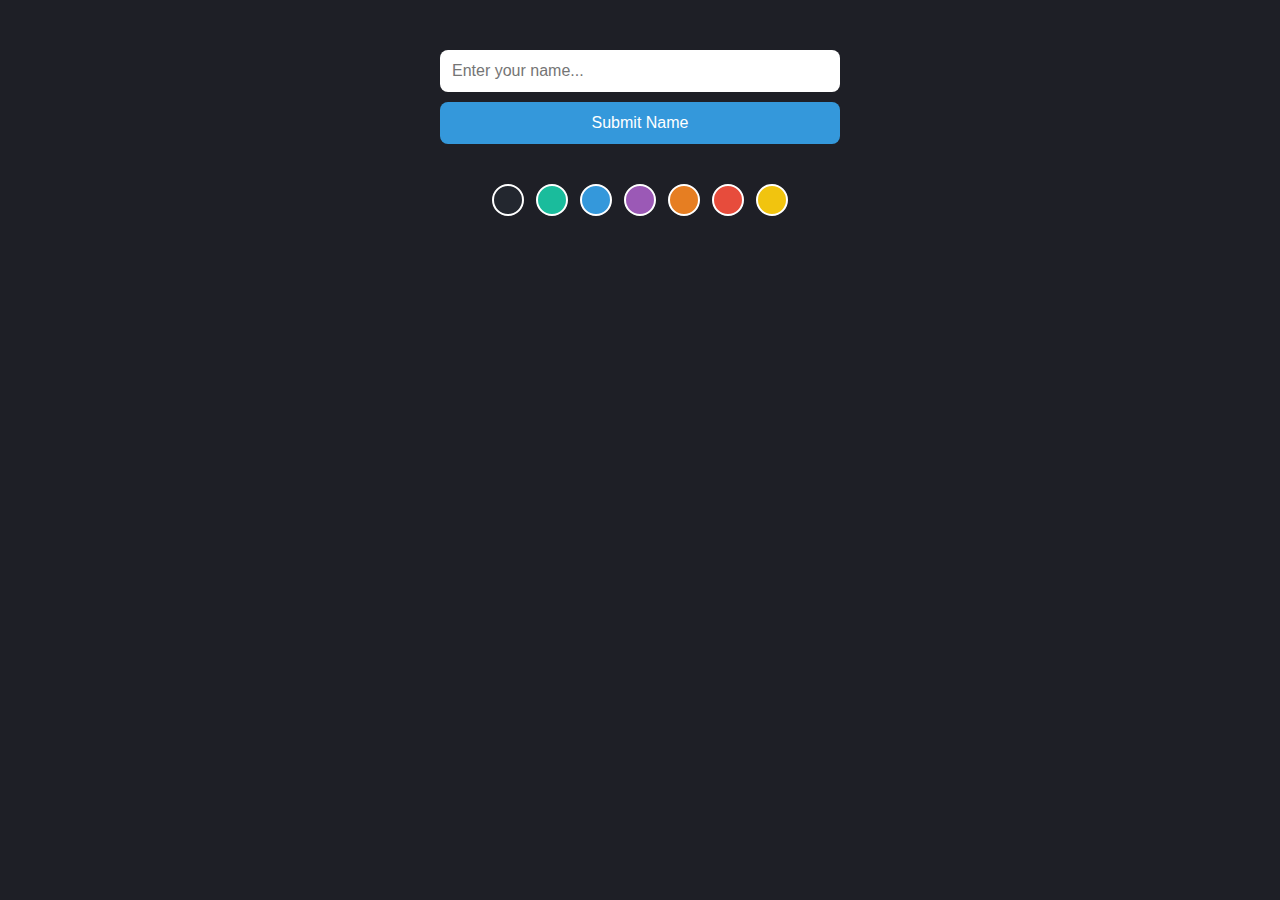
<file: index.html>
<!DOCTYPE html>
<html lang="en">

<head>
    <meta charset="UTF-8" />
    <meta name="viewport" content="width=device-width, initial-scale=1.0" />
    <title>Modern To Do List</title>
    <link rel="stylesheet" href="style.css" />

</head>

<body>
    <div class="container">

        <div id="user"></div>

        <div class="input-section" id="inputSection">
            <input type="text" id="nameInput" placeholder="Enter your name..." />
            <button onclick="showName()">Submit Name</button>
        </div>

        <div class="input-section" id="taskControls" style="display: none;">
            <input type="text" id="taskInput" placeholder="Enter a task..." />
            <button onclick="addTask()">Add Task</button>
        </div>

        <div class="boards" id="boardsSection" style="display: none;">
            <div class="board" id="pendingBoard" ondragover="onDragOver(event)" ondrop="onDrop(event)">
                <h2>Pending</h2>
                <div id="pendingTasks"></div>
            </div>
            <div class="board" id="inProgressBoard" ondragover="onDragOver(event)" ondrop="onDrop(event)">
                <h2>In Progress</h2>
                <div id="inProgressTasks"></div>
            </div>
            <div class="board" id="completedBoard" ondragover="onDragOver(event)" ondrop="onDrop(event)">
                <h2>Completed</h2>
                <div id="completedTasks"></div>
            </div>
        </div>

        <div class="color-palette">
            <div onclick="setColor(event)" class="color-circle" style="background:#23272f;" data-color="#23272f"></div>
            <div onclick="setColor(event)" class="color-circle" style="background:#1abc9c;" data-color="#1abc9c"></div>
            <div onclick="setColor(event)" class="color-circle" style="background:#3498db;" data-color="#3498db"></div>
            <div onclick="setColor(event)" class="color-circle" style="background:#9b59b6;" data-color="#9b59b6"></div>
            <div onclick="setColor(event)" class="color-circle" style="background:#e67e22;" data-color="#e67e22"></div>
            <div onclick="setColor(event)" class="color-circle" style="background:#e74c3c;" data-color="#e74c3c"></div>
            <div onclick="setColor(event)" class="color-circle" style="background:#f1c40f;" data-color="#f1c40f"></div>
        </div>

    </div>

    <script src="script.js">

    </script>

</body>

</html>
</file>
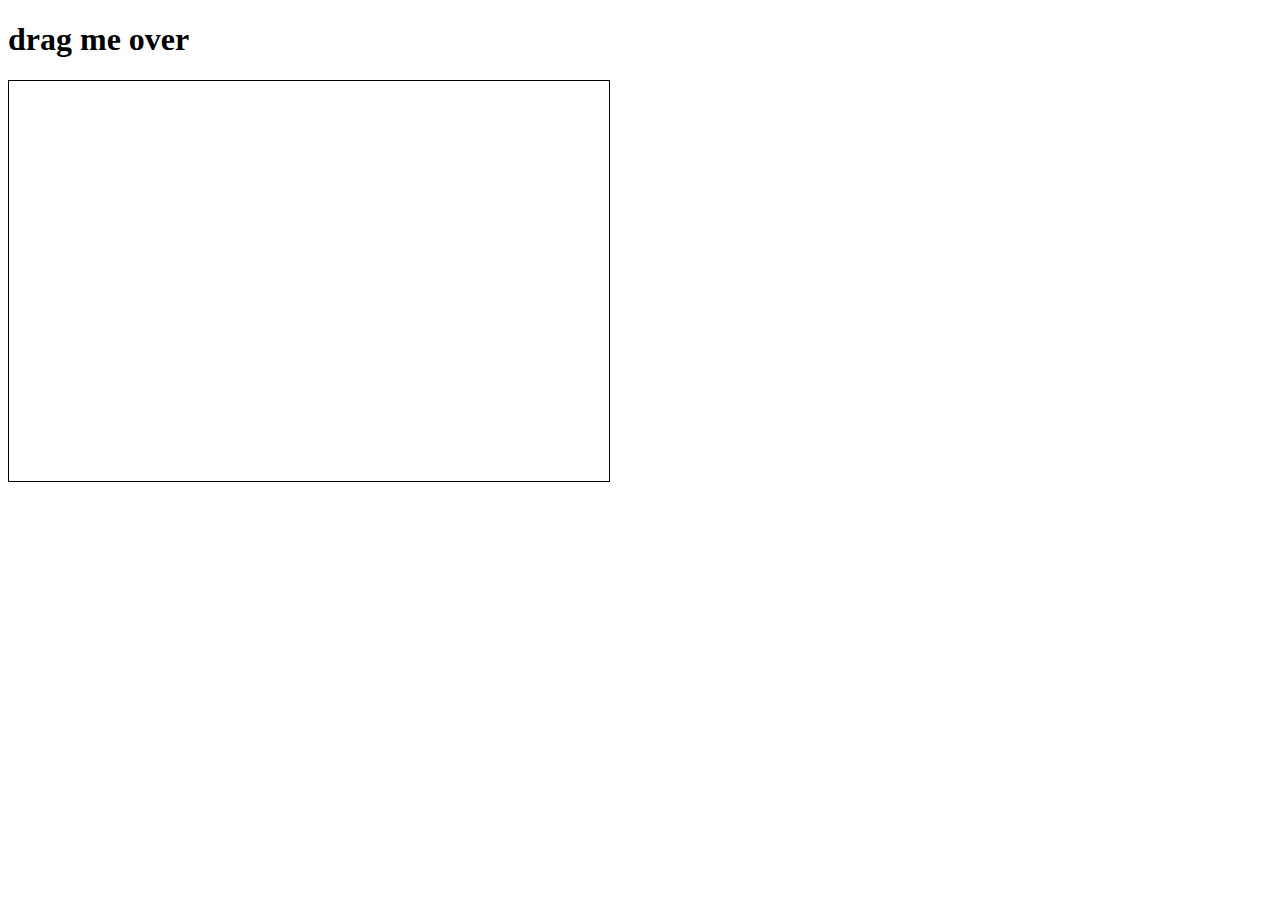
<file: Day2.html>
<!DOCTYPE html>
<html lang="en">

<head>
    <meta charset="UTF-8">
    <meta name="viewport" content="width=device-width, initial-scale=1.0">
    <title>Document</title>
</head>

<body>
    <!-- <canvas id="canvas" width="500" height="500"></canvas> -->
    <!-- <img style="width: 100px; height: 100px;" src="../Day1/assets/Image 1.jpeg" alt=""> -->
    <h1 id="title" draggable="true" ondragstart="onDrag(event)">drag me over</h1>
    <div id="container" style="width: 600px; height: 400px; border: 1px black solid;" ondragover="onDragOver(event)"
        ondrop="onDrop(event)"></div>
    <script>
        function onDrag(event) {
            event.dataTransfer.setData("item", event.target.id);
            console.log("item", event.target.id);
        }

        function onDragOver(event) {
            event.preventDefault();
        }

        function onDrop(event) {
            let title = event.dataTransfer.getData("item");

            event.preventDefault();
            document.getElementById("container").appendChild(document.getElementById(title))
        }
        // let context = document.getElementById("canvas").getContext("2d");
        // context.fillStyle = "blue";
        // context.fillRect(50, 50, 100, 100);
        // context.fillStyle = "red";
        // context.fillRect(200, 50, 100, 100);
        // context.strokeStyle = "black";
        // context.moveTo(500, 500);
        // context.lineTo(0, 0);
        // context.stroke();



    </script>
</body>

</html>
</file>
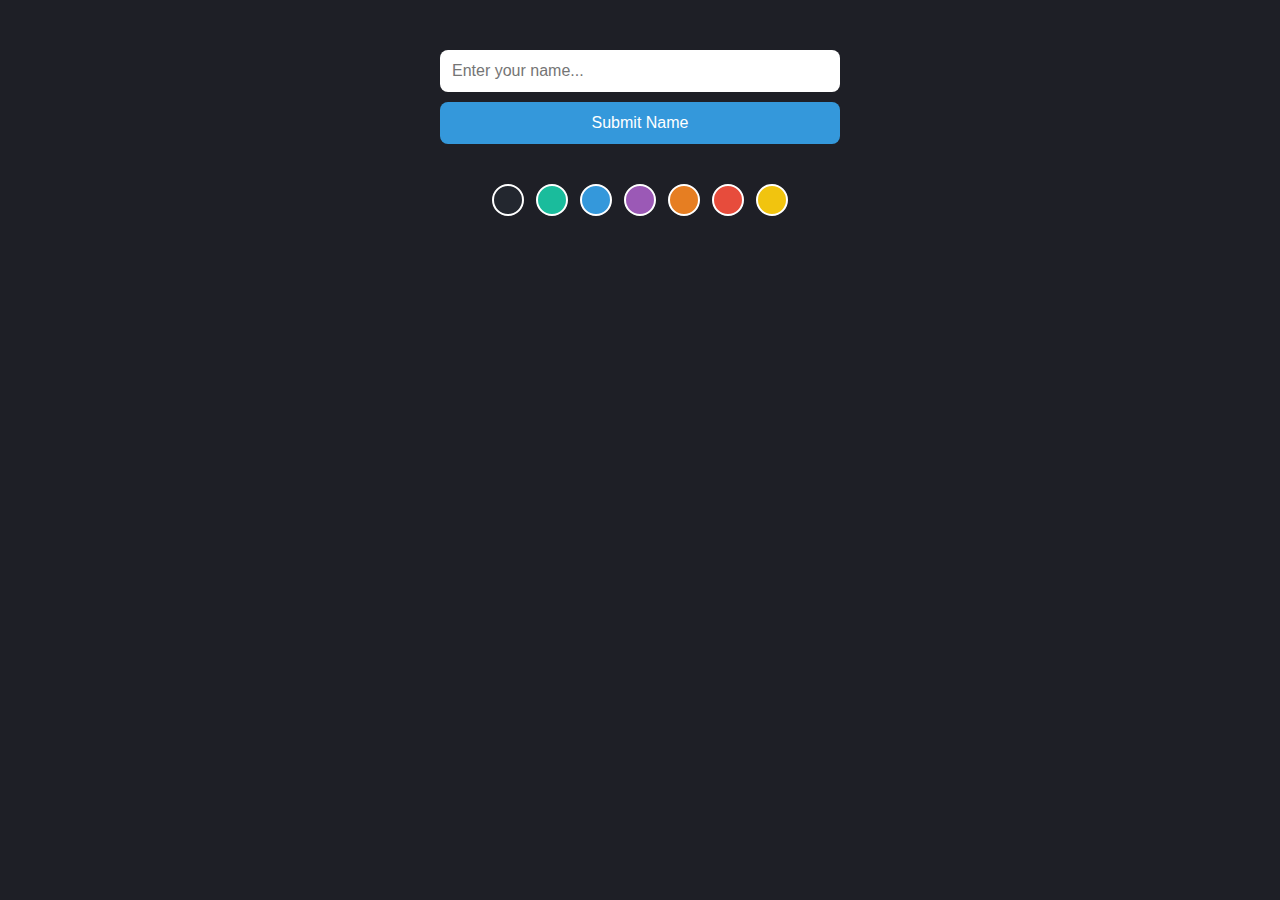
<file: tdlist.html>
<!DOCTYPE html>
<html lang="en">

<head>
    <meta charset="UTF-8" />
    <meta name="viewport" content="width=device-width, initial-scale=1.0" />
    <title>Modern To Do List</title>
    <link rel="stylesheet" href="style.css" />

</head>

<body>
    <div class="container">

        <div id="user"></div>

        <div class="input-section" id="inputSection">
            <input type="text" id="nameInput" placeholder="Enter your name..." />
            <button onclick="showName()">Submit Name</button>
        </div>

        <div class="input-section" id="taskControls" style="display: none;">
            <input type="text" id="taskInput" placeholder="Enter a task..." />
            <button onclick="addTask()">Add Task</button>
        </div>

        <div class="boards" id="boardsSection" style="display: none;">
            <div class="board" id="pendingBoard" ondragover="onDragOver(event)" ondrop="onDrop(event)">
                <h2>Pending</h2>
                <div id="pendingTasks"></div>
            </div>
            <div class="board" id="inProgressBoard" ondragover="onDragOver(event)" ondrop="onDrop(event)">
                <h2>In Progress</h2>
                <div id="inProgressTasks"></div>
            </div>
            <div class="board" id="completedBoard" ondragover="onDragOver(event)" ondrop="onDrop(event)">
                <h2>Completed</h2>
                <div id="completedTasks"></div>
            </div>
        </div>

        <div class="color-palette">
            <div onclick="setColor(event)" class="color-circle" style="background:#23272f;" data-color="#23272f"></div>
            <div onclick="setColor(event)" class="color-circle" style="background:#1abc9c;" data-color="#1abc9c"></div>
            <div onclick="setColor(event)" class="color-circle" style="background:#3498db;" data-color="#3498db"></div>
            <div onclick="setColor(event)" class="color-circle" style="background:#9b59b6;" data-color="#9b59b6"></div>
            <div onclick="setColor(event)" class="color-circle" style="background:#e67e22;" data-color="#e67e22"></div>
            <div onclick="setColor(event)" class="color-circle" style="background:#e74c3c;" data-color="#e74c3c"></div>
            <div onclick="setColor(event)" class="color-circle" style="background:#f1c40f;" data-color="#f1c40f"></div>
        </div>

    </div>

    <script src="script.js">

    </script>

</body>

</html>
</file>
<file: style.css>
:root {
    --primary: #3498db;
    --accent: #f1c40f;
    --bg: #1e1f26;
    --card: #2b2d3c;
    --text: #ffffff;
    --secondary: #3a3f4b;
}

* {
    box-sizing: border-box;
}

body {
    margin: 0;
    padding: 0;
    font-family: 'Segoe UI', sans-serif;
    background-color: var(--bg);
    color: var(--text);
    display: flex;
    justify-content: center;
    align-items: flex-start;
    min-height: 100vh;
}

.container {
    width: 90%;
    max-width: 1000px;
    margin-top: 50px;
    text-align: center;
}

#user h1 {
    font-size: 2rem;
    color: var(--accent);
    margin-bottom: 20px;
}

.input-section {
    display: flex;
    flex-direction: column;
    align-items: center;
    gap: 10px;
    margin-bottom: 30px;
}

input[type="text"] {
    padding: 12px;
    width: 100%;
    max-width: 400px;
    border: none;
    border-radius: 8px;
    font-size: 1rem;
}

button {
    padding: 12px;
    border: none;
    border-radius: 8px;
    background-color: var(--primary);
    color: white;
    font-size: 1rem;
    cursor: pointer;
    transition: background 0.3s;
    width: 100%;
    max-width: 400px;
}

button:hover {
    background-color: #2980b9;
}

.boards {
    display: flex;
    justify-content: space-between;
    flex-wrap: wrap;
    gap: 20px;
    margin-top: 30px;
}

.board {
    background: var(--card);
    border-radius: 12px;
    padding: 15px;
    width: 30%;
    min-width: 250px;
    min-height: 250px;
    box-shadow: 0 4px 8px rgba(0, 0, 0, 0.2);
}

.board h2 {
    margin-bottom: 15px;
    font-size: 1.2rem;
    border-bottom: 1px solid #444;
    padding-bottom: 10px;
}

.task-placeholder {
    background: var(--secondary);
    padding: 10px 12px;
    border-radius: 8px;
    margin-bottom: 10px;
    text-align: left;
    font-size: 0.95rem;
    cursor: grab;
}

.color-palette {
    display: flex;
    justify-content: center;
    flex-wrap: wrap;
    gap: 12px;
    margin-top: 40px;
}

.color-circle {
    width: 32px;
    height: 32px;
    border-radius: 50%;
    border: 2px solid white;
    cursor: pointer;
    transition: transform 0.2s;
}

.color-circle:hover {
    transform: scale(1.1);
}

@media (max-width: 768px) {
    .boards {
        flex-direction: column;
        align-items: center;
    }

    .board {
        width: 90%;
    }
}

.board {
    background: var(--card);
    border-radius: 12px;
    padding: 20px;
    width: 32%;
    min-width: 280px;
    min-height: 320px;
    /* ⬅️ Increased height */
    box-shadow: 0 4px 12px rgba(0, 0, 0, 0.3);
}

.task-placeholder {
    background: var(--secondary);
    padding: 10px 14px;
    border-radius: 8px;
    margin-bottom: 12px;
    font-size: 1rem;
    display: flex;
    justify-content: space-between;
    align-items: center;
    gap: 10px;
}

.task-actions {
    display: flex;
    gap: 6px;
}

.task-actions button {
    background: transparent;
    border: none;
    cursor: pointer;
    font-size: 1rem;
    padding: 4px;
    border-radius: 4px;
    color: #ffffff;
    transition: background 0.2s;
}

.task-actions button:hover {
    background: rgba(255, 255, 255, 0.1);
}

@media (max-width: 768px) {
    .board {
        width: 100%;
    }
}
</file>
